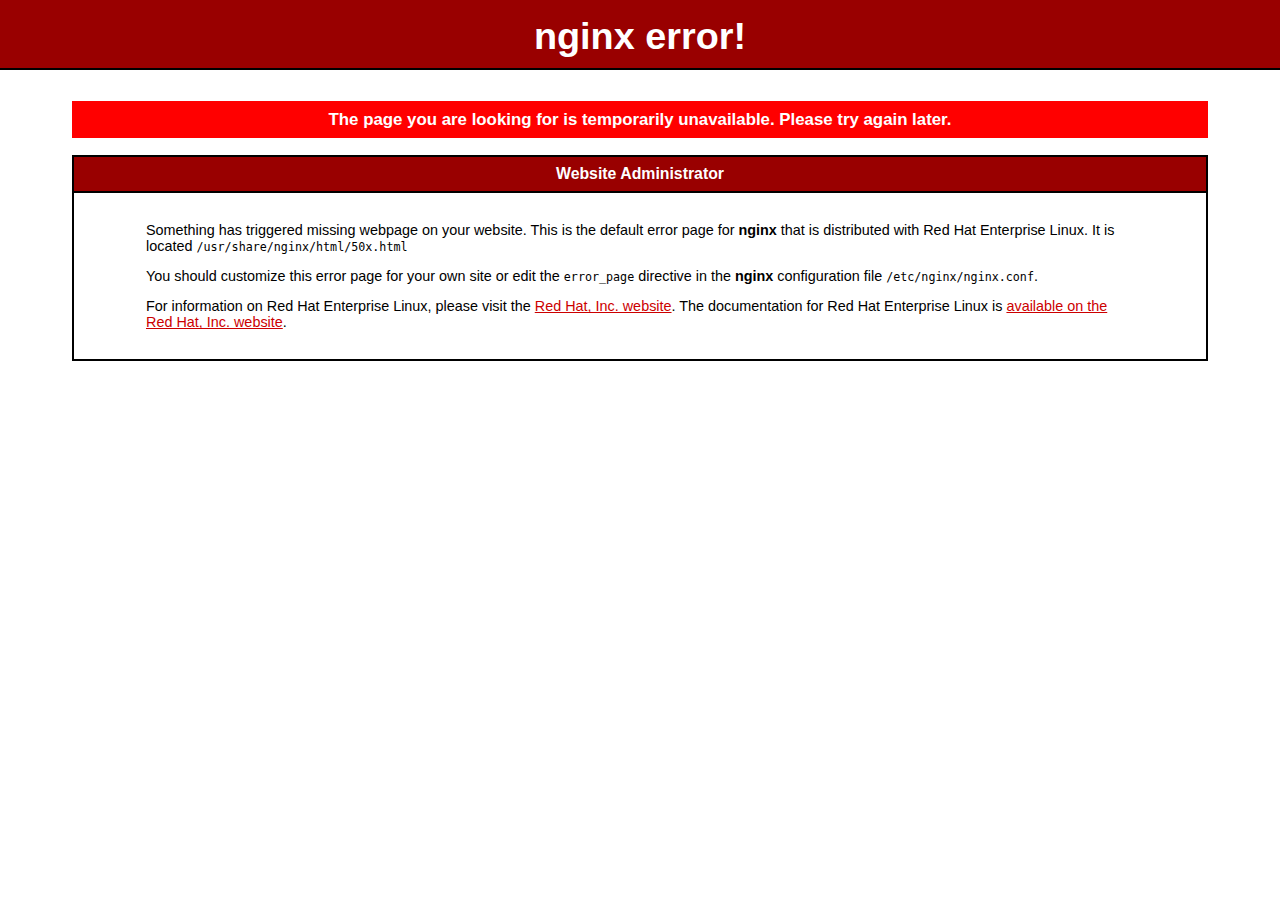
<file: 50x.html>
<!DOCTYPE html PUBLIC "-//W3C//DTD XHTML 1.1//EN" "http://www.w3.org/TR/xhtml11/DTD/xhtml11.dtd">

<html xmlns="http://www.w3.org/1999/xhtml" xml:lang="en">
    <head>
        <title>The page is temporarily unavailable</title>
        <meta http-equiv="Content-Type" content="text/html; charset=UTF-8" />
        <style type="text/css">
            /*<![CDATA[*/
            body {
                background-color: #fff;
                color: #000;
                font-size: 0.9em;
                font-family: sans-serif,helvetica;
                margin: 0;
                padding: 0;
            }
            :link {
                color: #c00;
            }
            :visited {
                color: #c00;
            }
            a:hover {
                color: #f50;
            }
            h1 {
                text-align: center;
                margin: 0;
                padding: 0.6em 2em 0.4em;
                background-color: #900;
                color: #fff;
                font-weight: normal;
                font-size: 1.75em;
                border-bottom: 2px solid #000;
            }
            h1 strong {
                font-weight: bold;
                font-size: 1.5em;
            }
            h2 {
                text-align: center;
                background-color: #900;
                font-size: 1.1em;
                font-weight: bold;
                color: #fff;
                margin: 0;
                padding: 0.5em;
                border-bottom: 2px solid #000;
            }
            h3 {
                text-align: center;
                background-color: #ff0000;
                padding: 0.5em;
                color: #fff;
            }
            hr {
                display: none;
            }
            .content {
                padding: 1em 5em;
            }
            .alert {
                border: 2px solid #000;
            }

            img {
                border: 2px solid #fff;
                padding: 2px;
                margin: 2px;
            }
            a:hover img {
                border: 2px solid #294172;
            }
            .logos {
                margin: 1em;
                text-align: center;
            }
            /*]]>*/
        </style>
    </head>

    <body>
        <h1><strong>nginx error!</strong></h1>

        <div class="content">

            <h3>The page you are looking for is temporarily unavailable.  Please try again later.</h3>

            <div class="alert">
                <h2>Website Administrator</h2>
                <div class="content">
                    <p>Something has triggered missing webpage on your
                    website. This is the default error page for
                    <strong>nginx</strong> that is distributed with
                    Red Hat Enterprise Linux.  It is located
                    <tt>/usr/share/nginx/html/50x.html</tt></p>

                    <p>You should customize this error page for your own
                    site or edit the <tt>error_page</tt> directive in
                    the <strong>nginx</strong> configuration file
                    <tt>/etc/nginx/nginx.conf</tt>.</p>

                    <p>For information on Red Hat Enterprise Linux, please visit the <a href="http://www.redhat.com/">Red Hat, Inc. website</a>. The documentation for Red Hat Enterprise Linux is <a href="http://www.redhat.com/docs/manuals/enterprise/">available on the Red Hat, Inc. website</a>.</p>

                </div>
            </div>
        </div>
    </body>
</html>
</file>
